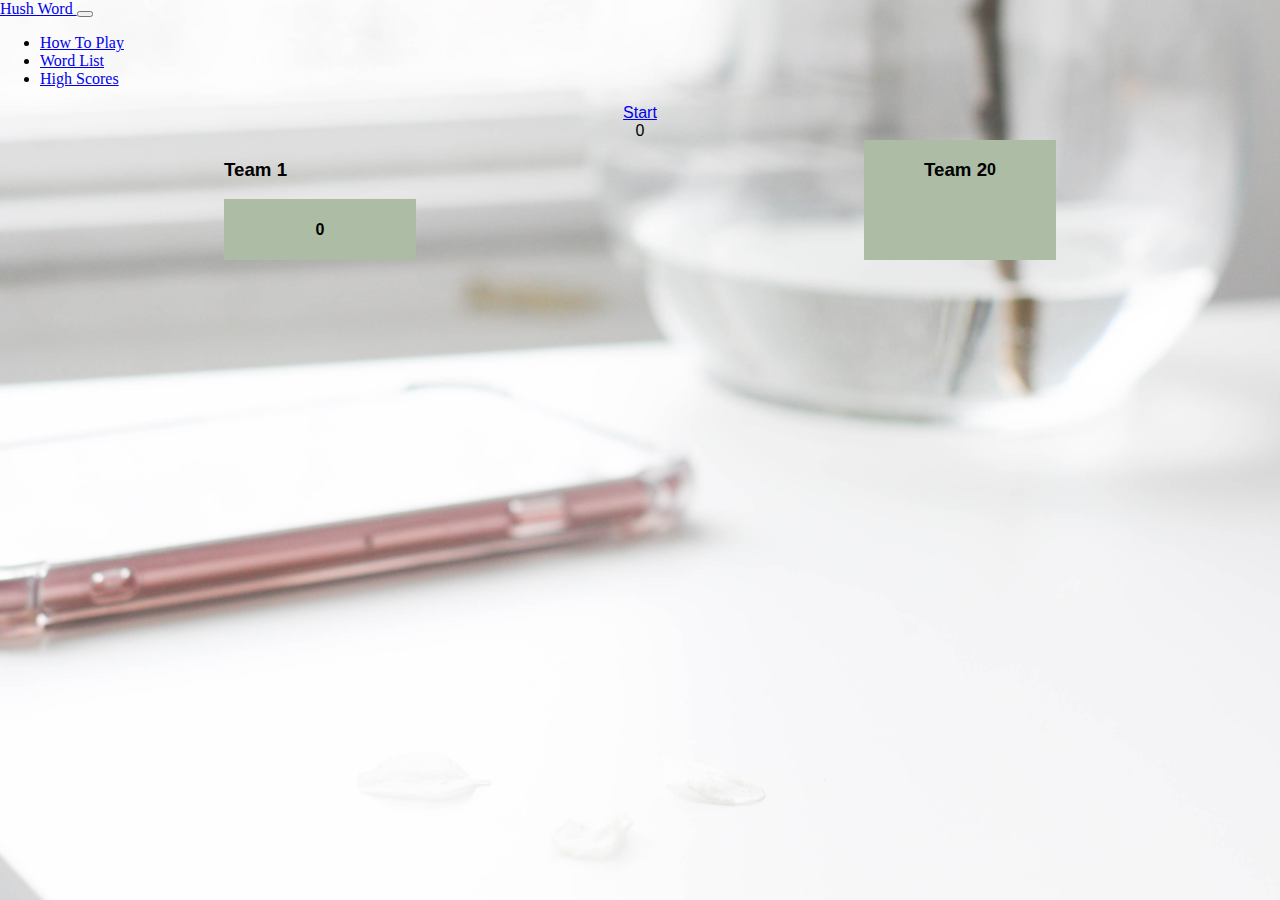
<file: index.html>
<!DOCTYPE html>
<html lang="en">

<head>
    <meta charset="UTF-8">
    <meta name="viewport" content="width=device-width, initial-scale=1.0">
    <link rel="stylesheet" href="style.css">
    <link href="https://cdn.jsdelivr.net/npm/bootstrap@5.3.2/dist/css/bootstrap.min.css" rel="stylesheet"
        integrity="sha384-T3c6CoIi6uLrA9TneNEoa7RxnatzjcDSCmG1MXxSR1GAsXEV/Dwwykc2MPK8M2HN" crossorigin="anonymous">


    <title>Hush Word</title>
</head>

<body>

    <!-- navbar -->
    <nav class="navbar navbar-expand-md">

        <div class="container-xxl">
            <a href="#play-area" class="navbar-brand">
                <span class="fw-bold text-secondary">
                    Hush Word
                </span>
            </a>
            <!-- toggle button for mobile nav -->
            <button class="navbar-toggler" type="button" data-bs-toggle="collapse" data-bs-target="#main-nav"
                aria-controls="main-nav" aria-expanded="false" aria-label="Toggle navigation">
                <span class="navbar-toggler-icon"></span>
            </button>

            <!-- nave bar links -->
            <div class="collape navbar-collapse justify-content-end align-center" id="main-nav">
                <ul class="navbar-nav">
                    <li class="nav-item">
                        <a class="nav-link" id="howToBtn" href="#howTo">How To Play</a>
                    </li>
                    <li class="nav-item">
                        <a class="nav-link" id="wordListBtn" href="#wordlistContainer">Word List</a>
                    </li>
                    <li class="nav-item">
                        <a class="nav-link" href="#contacts">High Scores</a>
                    </li>
                    <!-- <li class="nav-item d-md-none">
                        <a class="nav-link" href="#start">start</a>
                    </li> -->
                    <!-- <li class="nav-item ms-2  d-md-inline">
                        <a class="btn btn-secondary" id="start-btn" href="#start">Start</a>
                    </li> -->
                </ul>
            </div>
        </div>
    </nav>

    <div class="whole">
        <div class="modal-header">
            <section class="container-md my-5" id="top-of-container">
                <!-- <li class="nav-item ms-2  d-md-inline"> -->
                <!-- </li> -->
                <!-- <a href="./scores.html" id="high-scores">Vew High Scores</a> -->
                <div class="time-container display-3">
                    <a class="btn btn-secondary shadow" id="start-btn" href="#start">Start</a>
                    <!-- <h4>Timer: </h4> -->
                    <div class="display-1" id="time">0</div>

                </div>

                <div class=".container-xxl score-board">
                    <div class="card shadow p-3 mb-5 bg-body-tertiary rounded" style="width: 12rem;">
                        <h3 class="display-5">Team 1</h3>
                        <!-- <img src="Images/Team !.png" class="card-img-top team-label" alt="team one score image"> -->
                        <div class="team card-body">
                            <!-- <div class="toggle-label" for="toggle-switch">Team 1</div> -->
                            <h4 class="team-one-score display-3 card-title">0</h4>
                        </div>
                    </div>

                    <div class="team card shadow p-3 mb-5 bg-body-tertiary rounded" style="width: 12rem;">
                        <h3 class="display-5">Team 2</h3>
                        <!-- <img src="Images/Team ! (1).png" class="card-img-top team-label" alt="team two score image"> -->
                        <div class="team card-body">
                            <!-- <div class="toggle-label" for="toggle-switch">Team 2</div> -->
                            <h4 class="team-two-score display-3 card-title">0</h4>
                        </div>
                    </div>
                </div>



            </section>
        </div>



        <div class="play-area" id="playarea">
            <!-- <div class="start-btn">
                <button class="gobtn" id="team-one-button">Team 1 Go!</button>
                <button class="gobtn" id="team-two-button">Team 2 Go!</button>
            </div> -->
            <section class="card-section .container-md shadow p-3 mb-5 bg-body-tertiary rounded" id="card-modal">
                <img src="Images/incorrect-294245_1280.png" alt="x for unsuccessful guesses"
                    class="xmark marks .img-fluid rounded float-start" id="xmark" />

                <div class="card text-bg-info mb-3 game-card" style="width: 8rem;">

                    <div class="guess-this card-header">Guess Word</div>
                    <ul class="list-group list-group-flush">
                        <li class="buzzword1 list-group-item">Don't</li>
                        <li class="buzzword2 list-group-item">say</li>
                        <li class="buzzword3 list-group-item">these</li>
                        <li class="buzzword4 list-group-item">words.</li>
                    </ul>
                </div>

                <img src="Images/check-40319_1280.png" alt="check mark for successful guesses"
                    class="checkmark marks .img-fluid rounded float-end" id="checkmark" />
            </section>
        </div>

    </div>

    <div class="card text-bg-dark" id="howTo">
        <button class="btn btn-secondary shadow" id="hide-how-to">Back To Game</button>
        <div id="carouselExampleIndicators" class="carousel slide">
            <div class="carousel-indicators">
                <button type="button" data-bs-target="#carouselExampleIndicators" data-bs-slide-to="0" class="active"
                    aria-current="true" aria-label="Slide 1"></button>
                <button type="button" data-bs-target="#carouselExampleIndicators" data-bs-slide-to="1"
                    aria-label="Slide 2"></button>
                <button type="button" data-bs-target="#carouselExampleIndicators" data-bs-slide-to="2"
                    aria-label="Slide 3"></button>
                <button type="button" data-bs-target="#carouselExampleIndicators" data-bs-slide-to="3"
                    aria-label="Slide 4"></button>
                <button type="button" data-bs-target="#carouselExampleIndicators" data-bs-slide-to="4"
                    aria-label="Slide 5"></button>

            </div>
            <div class="carousel-inner">
                <div class="carousel-item active">
                    <img src="Images/how to play-green/Slide1.png" class="d-block w-100" alt="...">
                </div>
                <div class="carousel-item">
                    <img src="Images/how to play-green/Slide2.png" class="d-block w-100" alt="...">
                </div>
                <div class="carousel-item">
                    <img src="Images/how to play-green/Slide3.png" class="d-block w-100" alt="...">
                </div>
                <div class="carousel-item">
                    <img src="Images/how to play-green/Slide4.png" class="d-block w-100" alt="...">
                </div>
                <div class="carousel-item">
                    <img src="Images/how to play-green/Slide5.png" class="d-block w-100" alt="...">
                </div>
            </div>
            <button class="carousel-control-prev" type="button" data-bs-target="#carouselExampleIndicators"
                data-bs-slide="prev">
                <span class="carousel-control-prev-icon" aria-hidden="true"></span>
                <span class="visually-hidden">Previous</span>
            </button>
            <button class="carousel-control-next" type="button" data-bs-target="#carouselExampleIndicators"
                data-bs-slide="next">
                <span class="carousel-control-next-icon" aria-hidden="true"></span>
                <span class="visually-hidden">Next</span>
            </button>
        </div>
    </div>

    <div id="wordlistContainer">
        <h3>Let's see what you got:</h3>
        <!-- <button class="btn btn-secondary shadow" id="hide-wordlist">Hide WordList</button> -->

        <div class="word-list" id="word-list">

            <div class="card shadow" style="width: 18rem;">
                <div class="card-header">
                    Team 1
                </div>
                <ul class="list-group list-group-flush" id="">
                    <div id="answer-buttons" class="btn-container"></div>

                    <!-- <li class="list-group-item text-decoration-line-through fw-lighter">An item</li>
                <li class="list-group-item">A second item</li>
                <li class="list-group-item">A third item</li> -->
                </ul>
            </div>
            <div class="card shadow" style="width: 18rem;">
                <div class="card-header">
                    Team 2
                </div>
                <ul class="list-group list-group-flush">
                    <div id="answer-buttons2" class="btn-container"></div>

                    <!-- <li class="list-group-item">An item</li>
                <li class="list-group-item">A second item</li>
                <li class="list-group-item">A third item</li> -->
                </ul>
            </div>




        </div>
    </div>




    <audio id="buzzer">
        <source src="./audio/buzzerwav-14908.mp3" type="audio/mpeg">
        Your browser does not support the audio element.
    </audio>
    <audio id="timer-running">
        <source src="./audio/ouch-116112.mp3" type="audio/mpeg">
        Your browser does not support the audio element.
    </audio>
    <audio id="correct">
        <source src="./audio/new-information-153314.mp3" type="audio/mpeg">
        Your browser does not support the audio element.
    </audio>
    <audio id="end-turn">
        <source src="./audio/fail-jingle-stereo-mix-88784.mp3" type="audio/mpeg">
        Your browser does not support the audio element.
    </audio>
    <audio id="aww">
        <source src="./audio/awwwww-37944.mp3" type="audio/mpeg">
        Your browser does not support the audio element.
    </audio>

    <script src="https://cdn.jsdelivr.net/npm/bootstrap@5.3.2/dist/js/bootstrap.bundle.min.js"
        integrity="sha384-C6RzsynM9kWDrMNeT87bh95OGNyZPhcTNXj1NW7RuBCsyN/o0jlpcV8Qyq46cDfL"
        crossorigin="anonymous"></script>
    <script src="js/cards.js"></script>
    <script src="js/script.js"></script>

</body>

</html>




<!-- <div class="card text-bg-dark" id="howTo">
        <img src="Images/backdrop-874452_1920.jpg" class="card-img" alt="...">
        <div class="card-img-overlay">
            <button class="btn btn-secondary shadow" id="hide-how-to">Back To Game</button>

            <h5 class="card-title">How to Play Hush Word:</h5>
            <p class="card-text">
                Objective: </p>

            <p class="card-text"> Word is a word-guessing game where players need to guess a word without using specific
                taboo words associated with it. Players take turns to guess words, and teams earn points for each
                correct guess.</p>

            <p class="card-text">Setting Up the Game:</p>
            <p class="card-text">
                Gather Players: Assemble two or more players into teams. Each team will take turns guessing words.</p>

            <p class="card-text">Prepare the Game Materials:</p>

            <p class="card-text">You need a device with a modern web browser to load the game interface.
                Ensure your device has speakers or headphones for the audio cues in the game.
                Starting the Game:
                Access the Game: Open the web browser on your device and navigate to the Hush Word game website.</p>

            <p class="card-text">Navigate the Menu:</p>

            <p class="card-text">Explore the menu options on the top navigation bar, such as "How To Play," "Word List,"
                and "High Scores" to familiarize yourself with the game rules and available features.</p>
            <p class="card-text">Start the Game:

                Click on the "Start" button to begin the game. This initiates the game timer and displays the first word
                for your team to guess.</p>
            Gameplay:</p>

            <p class="card-text">Guessing a Word:</p>

            Look at the main game card displayed on the screen. This card contains the word your team needs to guess
            (labeled as "Guess Word").
            Avoid using the words listed below the main word (labeled as "Buzzwords"). These words are taboo and should
            not be used in your clues.</p>
            <p class="card-text">Turn Timer:

                Each team has a limited time (usually 60 seconds) to guess the word.
                The remaining time is displayed prominently on the screen.
                If your team guesses the word correctly within the time limit, click the checkmark icon to earn a point.
            </p>
            <p class="card-text">Taboo Words:

                If a player uses any of the taboo words during their explanation, the turn ends immediately, and the
                other team gains a point. Avoid these words!</p>
            <p class="card-text">Passing a Word:

                If your team is struggling to guess the word, you can click the X icon to pass the word. The turn ends,
                and the other team gains a point.</p>
            <p class="card-text">Scoring:

                Each correct guess earns your team a point.
                The game keeps track of the scores for both teams, which are displayed on the screen.</p>
            <p class="card-text">Team Turns:

                The game alternates between teams after each turn. Pay attention to whose turn it is displayed on the
                screen.
                Winning the Game:
                Game Duration: The game can be played for a set number of rounds or a specific duration. Teams take
                turns until the predetermined end point.</p>

            <p class="card-text"></p>Determining the Winner:

            At the end of the game, the team with the most points wins.
            Celebrate your victory and consider playing again to challenge yourselves further!
            Enjoy playing Hush Word and have fun guessing words while avoiding the tricky taboo words!</p>
            <p class="card-text"><small>Last updated 3 mins ago</small></p>
        </div>
    </div> -->
</file>
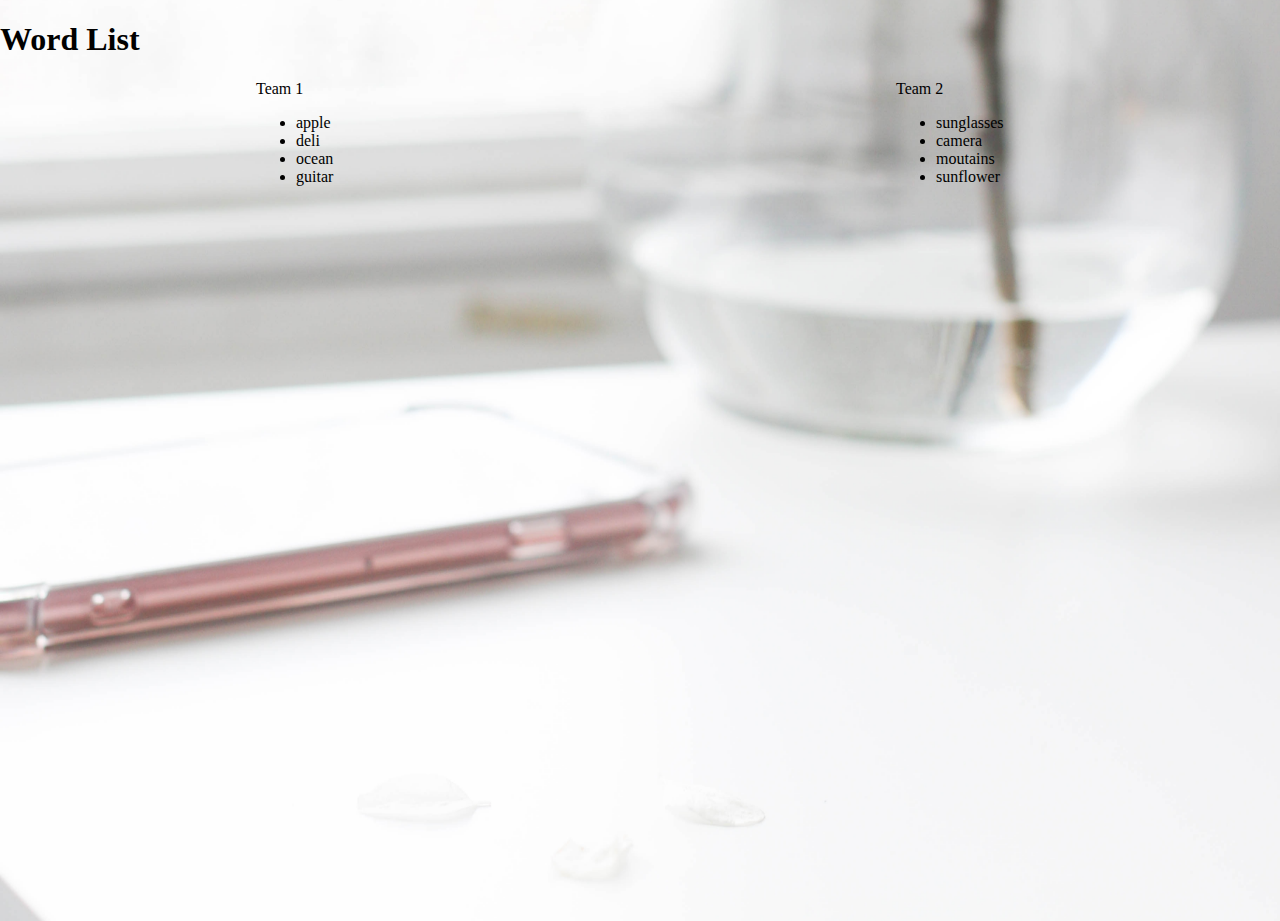
<file: wordlist.html>
<!DOCTYPE html>
<html lang="en">

<head>
    <meta charset="UTF-8">
    <meta name="viewport" content="width=device-width, initial-scale=1.0">
    <link rel="stylesheet" href="style.css">
    <link href="https://cdn.jsdelivr.net/npm/bootstrap@5.3.2/dist/css/bootstrap.min.css" rel="stylesheet"
        integrity="sha384-T3c6CoIi6uLrA9TneNEoa7RxnatzjcDSCmG1MXxSR1GAsXEV/Dwwykc2MPK8M2HN" crossorigin="anonymous">


    <title>Word List</title>
</head>


<body>

<h1 class="fw-bold text-center text-secondary">Word List</h1>
<div class="wordlist-card">
    <div class="card text-bg-info mb-3 game-card" style="width: 8rem;">

        <div class="guess-this card-header">Team 1</div>
        <ul class="list-group list-group-flush">
            <li class="buzzword1 list-group-item">apple</li>
            <li class="buzzword2 list-group-item text-decoration-line-through">deli</li>
            <li class="buzzword3 list-group-item ">ocean</li>
            <li class="buzzword4 list-group-item">guitar</li>
        </ul>
    </div>

    <div class="card text-bg-info mb-3 game-card" style="width: 8rem;">

        <div class="guess-this card-header">Team 2</div>
        <ul class="list-group list-group-flush">
            <li class="buzzword1 list-group-item">sunglasses</li>
            <li class="buzzword2 list-group-item">camera</li>
            <li class="buzzword3 list-group-item text-decoration-line-through">moutains</li>
            <li class="buzzword4 list-group-item">sunflower</li>
        </ul>
    </div>
</div>


<script src="https://cdn.jsdelivr.net/npm/bootstrap@5.3.2/dist/js/bootstrap.bundle.min.js"
    integrity="sha384-C6RzsynM9kWDrMNeT87bh95OGNyZPhcTNXj1NW7RuBCsyN/o0jlpcV8Qyq46cDfL"
    crossorigin="anonymous"></script>
<script src="js/cards.js"></script>
<script src="js/script.js"></script>

</body>

</html>
</file>
<file: style.css>
/* .team-label{
    width: 6rem;
    height: 6rem;
} */

body {
    background-image: url(Images/indoor-2559702.jpg);
    background-position: bottom;
    background-repeat: no-repeat;
    background-size: cover;
    height: 100vh;
    margin: 0;
    background-image: url(Images/indoor-2559702.jpg);

}

.navbar-no-collapse .navbar-collapse {
    flex-basis: auto;
}

.marks {
    display: flex;
    margin-top: auto;
    margin-bottom: auto;
    width: 6rem;
    height: 6rem;

}




.score-board {

    display: flex;
    justify-content: space-around;
    font-family: sans-serif;

}

.time-container {
    display: flex;
    flex-direction: column;
    justify-content: space-around;
    align-items: center;
    font-family: sans-serif;


}

.team {

    display: flex;
    justify-content: center;
    background-color: #adbca5;

}



#playarea {
    display: none;
    justify-content: center;

    /* display: none; */


}

#card-modal {
    /* background-color: #db4c4c; */
    display: flex;
    justify-content: center;

    /* display: none; */
}

/* WordList styling */

.wordlist-card {
    display: flex;
    justify-content: space-between;
    justify-content: space-around;
}

#howTo {
    display: none;
}


.word-list {
    display: flex;
    justify-content: space-evenly;
}

#wordlistContainer {
    display: none;
    flex-direction: column;
    /* justify-content: center; */

}
</file>
